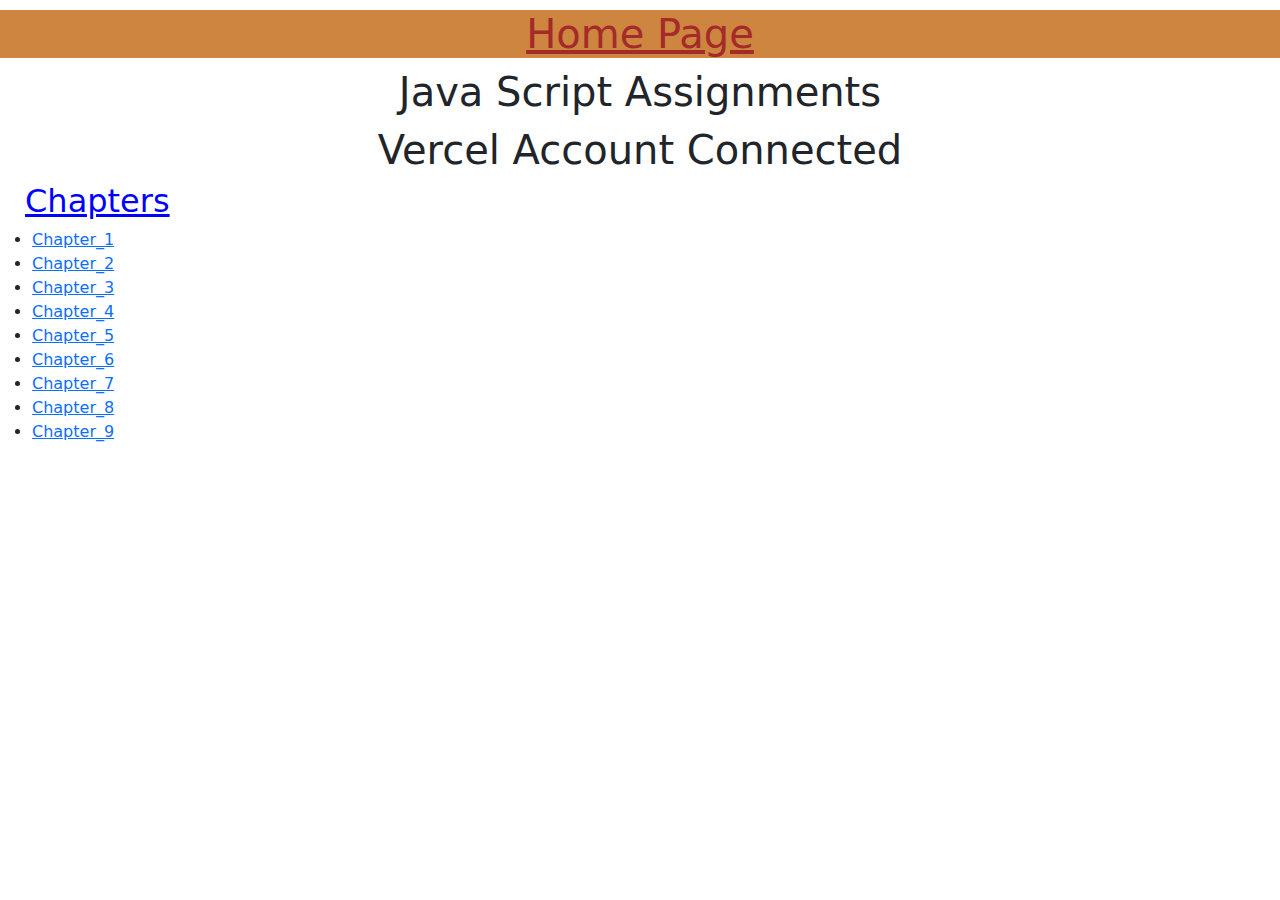
<file: index.html>
<!doctype html>
<html lang="en">
  <head>
    <meta charset="utf-8">
    <meta name="viewport" content="width=device-width, initial-scale=1">
    <title>My_Portfolio</title>
    <link href="https://cdn.jsdelivr.net/npm/bootstrap@5.3.3/dist/css/bootstrap.min.css" rel="stylesheet" integrity="sha384-QWTKZyjpPEjISv5WaRU9OFeRpok6YctnYmDr5pNlyT2bRjXh0JMhjY6hW+ALEwIH" crossorigin="anonymous">
<link rel="stylesheet" href="style1.css">  
</head>
  <body>
    <h1 id="homepage">Home Page</h1>
    <h1>Java Script Assignments</h1>
    <h1>Vercel Account Connected</h1>
    <h2>Chapters</h2>
<ul>
    <li><a href="chapter_1/index.html">Chapter_1</a></li>
    <li><a href="chapter_2/index.html">Chapter_2</a></li>
    <li><a href="chapter_3/index.html">Chapter_3</a></li>
    <li><a href="chapter_4/index.html">Chapter_4</a></li>
    <li><a href="chapter_5/index.html">Chapter_5</a></li>
    <li><a href="chapter_6/index.html">Chapter_6</a></li>
    <li><a href="chapter_7/index.html">Chapter_7</a></li>
    <li><a href="chapter_8/index.html">Chapter_8</a></li>
    <li><a href="chapter_9/index.html">Chapter_9</a></li>

    
</ul>











    <script src="https://cdn.jsdelivr.net/npm/bootstrap@5.3.3/dist/js/bootstrap.bundle.min.js"
     integrity="sha384-YvpcrYf0tY3lHB60NNkmXc5s9fDVZLESaAA55NDzOxhy9GkcIdslK1eN7N6jIeHz" crossorigin="anonymous"></script>
  </body>
</html>
</file>
<file: style1.css>
#homepage{
    text-decoration: underline;
    color: brown;
    background-color: peru;
}

h1{
    text-align: center;
    margin-top: 10px;
    
}
h2{
    color: blue;
    text-decoration: underline;
    margin-left: 25px;
    }
</file>
